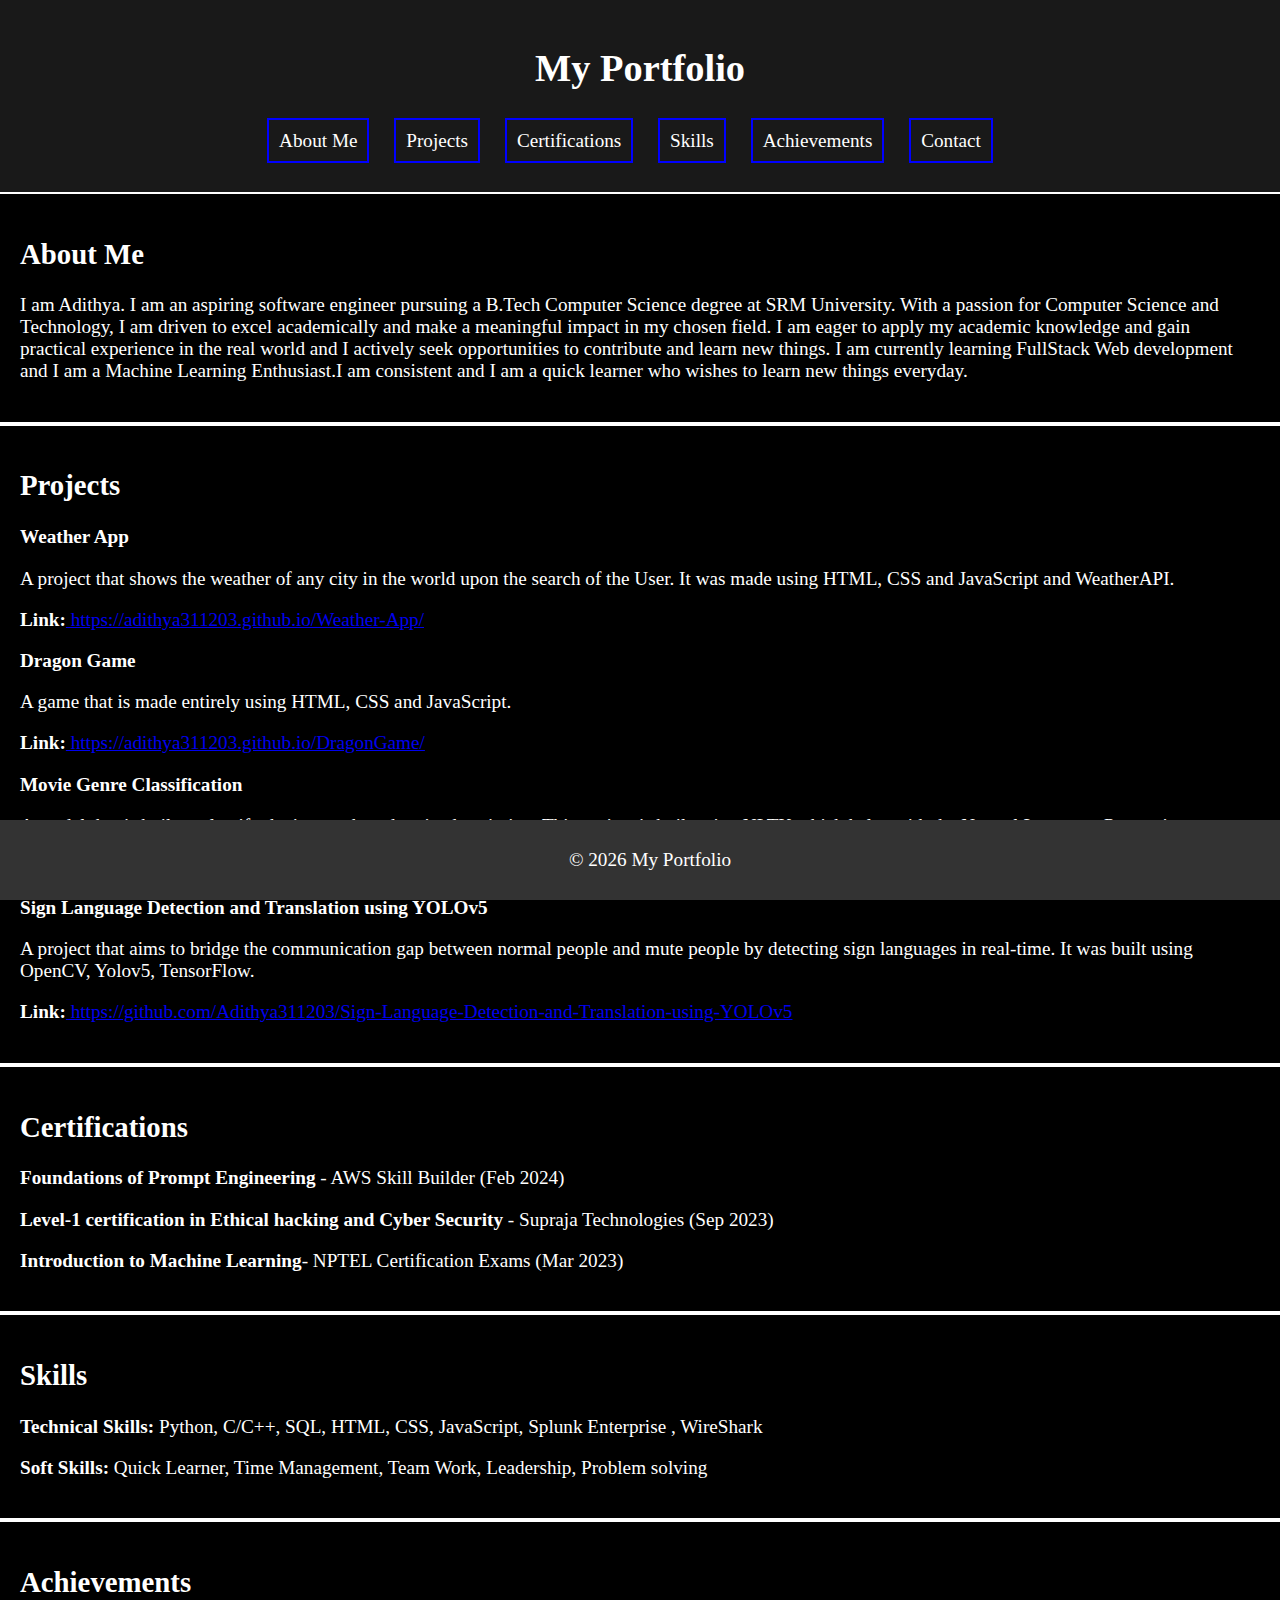
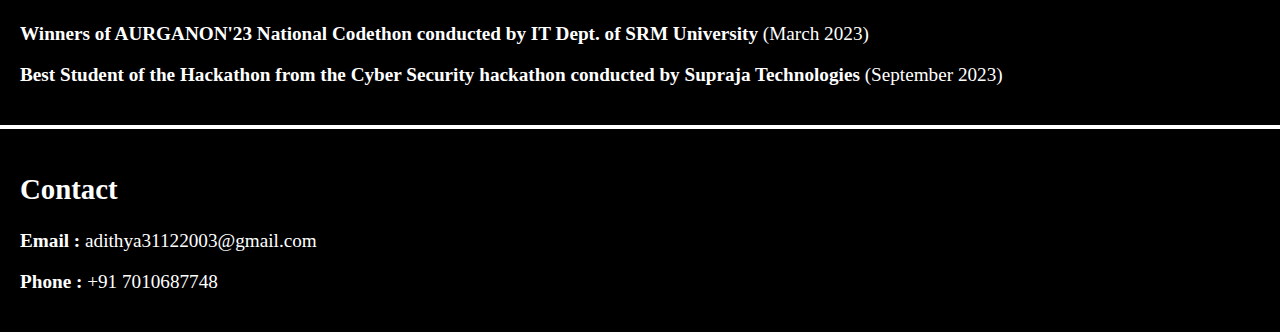
<file: FirstPortfolio/index.html>
<!DOCTYPE html>
<html lang="en">
<head>
    <meta charset="UTF-8">
    <meta name="viewport" content="width=device-width, initial-scale=1.0">
    <title>My Portfolio</title>
    <link rel="stylesheet" href="styles.css">
</head>
<body>
    <header>
        <h1 style="padding-bottom: 15px;">My Portfolio</h1>
        <nav>
            <ul>
                <li><a href="#about">About Me</a></li>
                <li><a href="#projects">Projects</a></li>
                <li><a href="#certifications">Certifications</a></li>
                <li><a href="#skills">Skills</a></li>
                <li><a href="#achievements">Achievements</a></li>
                <li><a href="#contact">Contact</a></li>
            </ul>
        </nav>
    </header>

    <section id="about">
        <h2>About Me</h2>
        <p>I am Adithya. I am an aspiring software engineer pursuing a B.Tech
            Computer Science degree at SRM University. With a
            passion for Computer Science and Technology, I am driven
            to excel academically and make a meaningful impact in my
            chosen field. I am eager to apply my academic knowledge
            and gain practical experience in the real world and I
            actively seek opportunities to contribute and learn new
            things.
             I am currently learning FullStack Web development and I am a Machine Learning Enthusiast.I am consistent and I am a quick learner who wishes to learn new things everyday.</p>
    </section>

    <section id="projects">
        <h2>Projects</h2>
        <p style="font-weight: bolder;">Weather App</p><p>A project that shows the weather of any city in the world upon the search of the User. It was made using HTML, CSS and JavaScript and WeatherAPI.</p>
        <p><span style="font-weight: bold;">Link:</span><span><a href="https://adithya311203.github.io/Weather-App/"> https://adithya311203.github.io/Weather-App/</a></span></p>
        <p style="font-weight: bolder;">Dragon Game</p><p>A game that is made entirely using HTML, CSS and JavaScript.</p>
        <p><span style="font-weight: bold;">Link:</span><span><a href="https://adithya311203.github.io/DragonGame/"> https://adithya311203.github.io/DragonGame/</a></span></p>
        <p style="font-weight: bolder;">Movie Genre Classification</p><p>A model that is built to classify the images based on its description. This project is built using NLTK which helps with the Natural Language Processing.</p>
        <p><span style="font-weight: bold;">Link:</span><span><a href="https://github.com/Adithya311203/Projects/tree/a32d67dbbeb064b659fcac3e7de68fe260e8d8d9/Movie%20Genre%20Classification%20Model"> https://github.com/Adithya311203/Projects/tree/a32d67dbbeb064b659fcac3e7de68fe260e8d8d9/Movie%20Genre%20Classification%20Model</a></span></p>
        <p style="font-weight: bolder;">Sign Language Detection and Translation using YOLOv5</p><p>A project that aims to bridge the communication gap between normal people and mute people by detecting sign languages in real-time. It was built using OpenCV, Yolov5, TensorFlow.</p>
        <p><span style="font-weight: bold;">Link:</span><span><a href="https://github.com/Adithya311203/Sign-Language-Detection-and-Translation-using-YOLOv5"> https://github.com/Adithya311203/Sign-Language-Detection-and-Translation-using-YOLOv5</a></span></p>
    
    </section>

    <section id="certifications">
        <h2>Certifications</h2>
        <p><span style="font-weight: bold;">Foundations of Prompt Engineering </span><span>- AWS Skill Builder
            (Feb 2024)</span></p>
        <p><span style="font-weight: bold;">Level-1 certification in Ethical hacking and Cyber Security</span><span> - Supraja Technologies (Sep 2023)
        </span></p>
        <p><span style="font-weight: bold;">Introduction to Machine Learning</span><span>- NPTEL Certification
            Exams (Mar 2023)</span></p>
    </section>

    <section id="skills">
        <h2>Skills</h2>
        <p><span style="font-weight: bold;">Technical Skills: </span><span>Python, C/C++, SQL, HTML, CSS, JavaScript, Splunk Enterprise , WireShark</span></p>
        <p><span style="font-weight: bold;">Soft Skills: </span><span>Quick Learner, Time Management, Team Work, Leadership, Problem solving</span></p>
    </section>

    <section id="achievements">
        <h2>Achievements</h2>
        <p><span style="font-weight: bold;">Winners of AURGANON'23 National Codethon conducted
            by IT Dept. of SRM University
            </span><span>(March 2023)</span></p>
        <p><span style="font-weight: bold;">Best Student of the Hackathon from the Cyber Security
            hackathon conducted by Supraja Technologies </span><span>(September 2023)</span></p>
    </section>

    <section id="contact">
        <h2>Contact</h2>
        <p><span style="font-weight: bold;">Email :</span><span> adithya31122003@gmail.com</span></p>
        <p><span style="font-weight: bold;">Phone :</span><span> +91 7010687748</span></p>
    </section>

    <footer>
        <p>&copy; 2024 My Portfolio</p>
    </footer>

    <script src="script.js"></script>
</body>
</html>
</file>
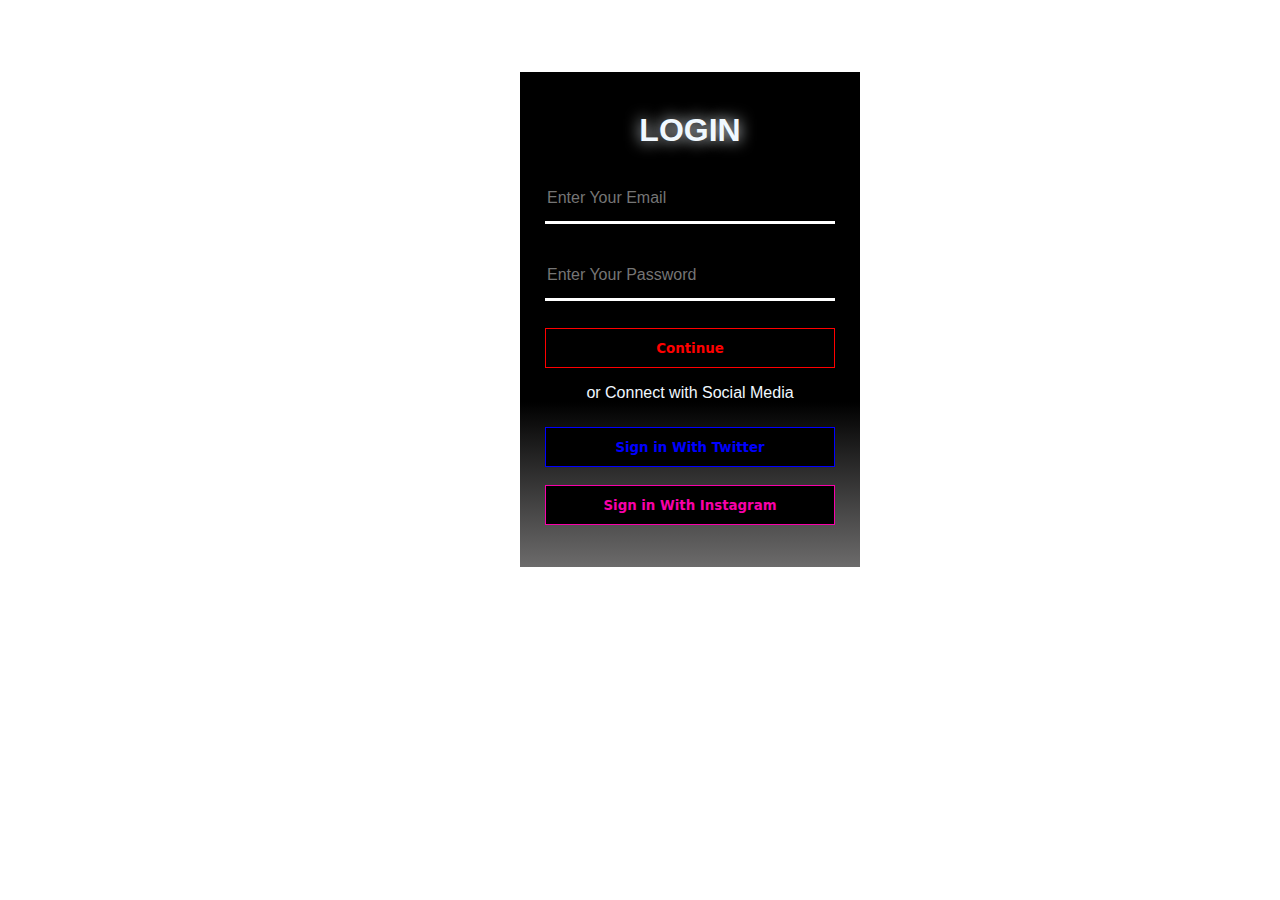
<file: ResponsiveWebForm/index.html>
<html>
    <head><title>Login</title>
    <link rel="stylesheet" href="style.css">
    </head>
    <body><form><div class="box">
        <p><b><h1 style="text-shadow: 0 0 15px;">LOGIN</h1></b></p>
        <div class="inp"><input type="email" placeholder="Enter Your Email"></div>
        <div class="inp"><input type="password" placeholder="Enter Your Password"> </div>
        <button class="button" onclick="SubmitEvent">Continue</button>
        <br><p>or Connect with Social Media</p>
    <div ><a href="https://twitter.com/login" target="_blank"><button  class="x" >Sign in With Twitter</a></button>
</div><br>
<div ><a href="https://instagram.com/login" target="_blank"><button  class="insta">Sign in With Instagram</a></button>
</div>
    </div></form></body>
</html>
</file>
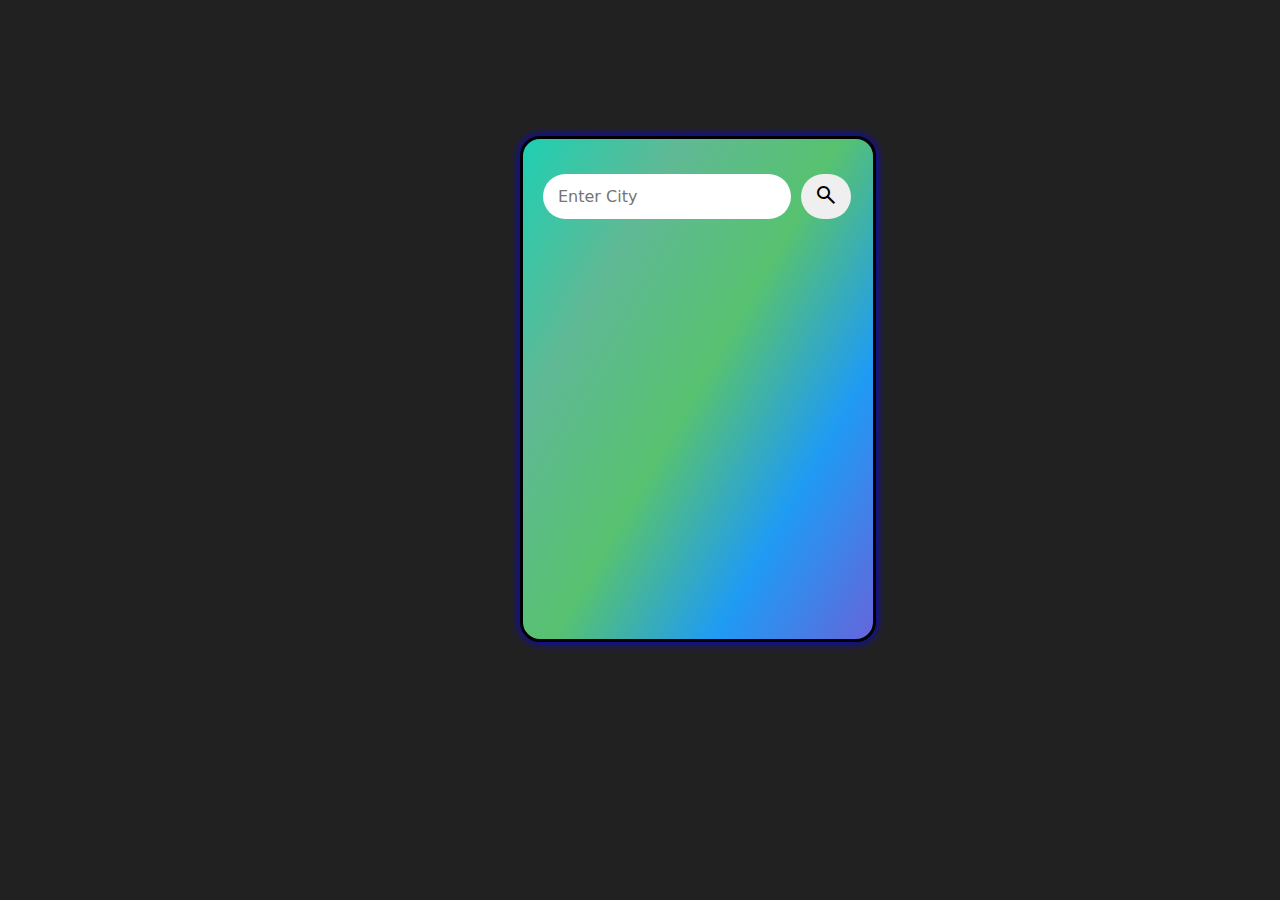
<file: Weather App/index.html>
<!DOCTYPE html>
<html lang="en">
    <head><title>Weather App</title>
    <link rel="stylesheet" href="https://fonts.googleapis.com/css2?family=Material+Symbols+Outlined:opsz,wght,FILL,GRAD@20..48,100..700,0..1,-50..200" />
    <link rel="stylesheet" href="style.css"></head>
    <body>
        <div class="card">
            <div class="search">
                <input type="search" class="searchbox"  name="abc" placeholder="Enter City">
                <button class="searchicon"><i class="material-symbols-outlined">search</i></button>
            </div>
            <div class="error">Invalid City/State Name</div>
        <div class="weather">
            <img src="clear.png" class="weathericon">
            <h1 class="temp">22°C</h1>
            <h3 class="city">Chennai</h3>
            <div class="info">
                <div class="col">
                    <img src="humidity.png">
                    <div class="text">
                        <p class="humidity">50%</p>
                        <p>humidity</p>
                </div>
            </div>
            <div class="col">
                <img src="wind.png">
                <div class="text">
                    <p class="wind">10 km/h</p>
                    <p>wind</p>
                </div>
            </div>
        </div>
    </div>
</div>
    </body>
    <script src="script.js"></script>

</html>
</file>
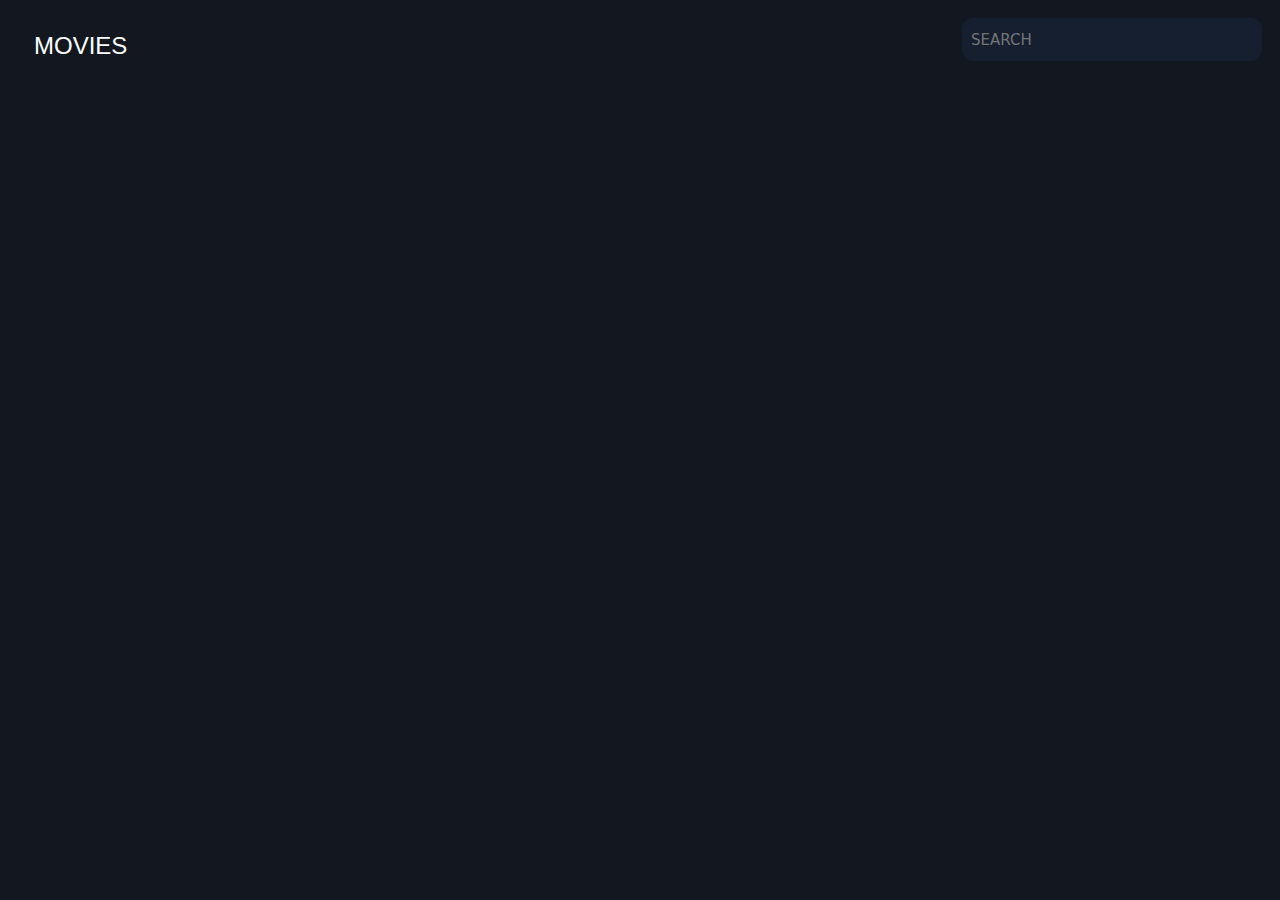
<file: Website/index.html>
<!DOCTYPE html>
<html lang="en">
    <head><title>Movie Website</title>
    <link rel="stylesheet" href="style.css">
    </head>
    <body>
        <div class="topnav">
            <a class="active" href="#">MOVIES</a>
            <div class="search-container">
                <form role="search" id="form">
                    <input type="search" id="query" name="q" placeholder="SEARCH">
                </form>
            </div>
        </div>
        <section id="section">
        <!-- <div class="row">
            <div class="column">
                <div class="card">
                    <center><img src="https://lumiere-a.akamaihd.net/v1/images/p_avengersendgame_19751_e14a0104.jpeg" class="thumbnail"></center>
                    <h3>Movie Title</h3>

                </div>
            </div>
        </div> -->
    </section>
    </body>
    <script src="script.js"></script>
</html>
</file>
<file: FirstPortfolio/styles.css>
body {
    font-family:Georgia, 'Times New Roman', Times, serif;
    margin: 0;
    font-size: larger;
    padding: 0;
    color: white;
    background-color: black;
}
section{
    border-top: solid 2px ;
    border-bottom: solid 2px ;
}

section:hover{
    color: black;
    background-image: linear-gradient(90deg,white,ivory,grey,darkgrey);
    transition-duration: 0.4s;
    animation: box 1.6s alternate-reverse infinite;
}

@keyframes box {
    0% {background-image: linear-gradient(90deg,white,orange);}
    50% {background-image: linear-gradient(90deg,white,gold);}
    100%{background-image: linear-gradient(90deg,white,yellow);}
}


li{
    background-color: inherit;
    border: 2px solid blue;
    padding: 10px;
}

li:hover{
    background-color: blue;
    box-shadow: 0 0 25px blue;
}

header {
    background-color: rgb(25, 25, 25);
    color: #fff;
    padding: 20px;
    text-align: center;
}

nav ul {
    list-style-type: none;
    padding: 0;
}

nav ul li {
    display: inline;
    margin-right: 20px;
}

nav ul li a {
    color: #fff;
    text-decoration: none;
}

section {
    padding: 20px;
}

footer {
    background-color: #333;
    color: #fff;
    text-align: center;
    padding: 10px;
    position: fixed;
    bottom: 0;
    width: 100%;
}
</file>
<file: ResponsiveWebForm/style.css>
body{
    background-image: url(https://giffiles.alphacoders.com/144/14466.gif);
    padding-top:5%;
    background-repeat: no-repeat;
    background-size: 100%;
    padding-left: 40%;
    padding-right: 35%;
}
p{
    color:aliceblue;
    margin-bottom: 25px;
    font-family: 'Franklin Gothic Medium', 'Arial Narrow', Arial, sans-serif;
}
h1{
    color:aliceblue;
    font-family:'Gill Sans', 'Gill Sans MT', Calibri, 'Trebuchet MS', sans-serif;
}
form{
    padding-top: 5%;
    background-image: linear-gradient(black,black,black,rgb(108, 107, 107));
    width: 340px;
    height:480px;
    text-align: center;
    box-shadow:  0 0 5px white;
}

input{
    background-color: black;
    margin-bottom: 2px;
    color:white;
    border: none;
    outline: none;
    border-bottom: solid white;
    margin-bottom: 27px;
    font-size: medium;
    font-family: Verdana, Geneva, Tahoma, sans-serif;
    width: 290px;
    height: 50px;
}
.button{
    color:red;
    background-color: black;
    border: solid 1px red;
    width: 290px;
    height: 40px;
    font-family: system-ui, -apple-system, BlinkMacSystemFont, 'Segoe UI', Roboto, Oxygen, Ubuntu, Cantarell, 'Open Sans', 'Helvetica Neue', sans-serif;
    font-weight: bold;
}

.button:hover{
    background-image: linear-gradient(90deg,cyan,lime);
    color: black;
    border:none;
    box-shadow: 0 0 50px lime;
    transition-duration: 0.3s;
    border-radius: 20px 5px 20px 5px;
}
a{
    text-decoration: none;
    color: inherit;
} 

.x{
    color: blue;
    background-color: black;
    border:solid 1px blue;
    padding: 5px;
    transition-duration: 0.3s;
    width: 290px;
    height: 40px;
    font-family: system-ui, -apple-system, BlinkMacSystemFont, 'Segoe UI', Roboto, Oxygen, Ubuntu, Cantarell, 'Open Sans', 'Helvetica Neue', sans-serif;
    font-weight: bold;
}
.x:hover{
    color:black;
    background-image: linear-gradient(90deg,rgb(70, 0, 248),rgb(29, 161, 242),silver);
    box-shadow: 0 0 50px rgb(29, 161, 242);
    transition-duration: 0.3s;
    border-radius: 20px 5px 20px 5px;
}
.insta{
    color: rgb(248, 0, 169);
    background-color: black;
    border:solid 1px rgb(248, 0, 169);
    padding: 5px;
    transition-duration: 0.3s;
    width: 290px;
    height: 40px;
    font-family: system-ui, -apple-system, BlinkMacSystemFont, 'Segoe UI', Roboto, Oxygen, Ubuntu, Cantarell, 'Open Sans', 'Helvetica Neue', sans-serif;
    font-weight: bold;
    
}
.insta:hover{
    color:black;
    background-image: linear-gradient(90deg,rgb(146, 0, 231),rgb(248, 0, 169),yellow);
    box-shadow: 0 0 50px rgb(248, 0, 169);
    transition-duration: 0.3s;
    border-radius: 20px 5px 20px 5px;
    

}
</file>
<file: Weather App/style.css>
body{
    background-color: rgb(34, 33, 33);
    padding: 10% 40% ;
}
.card{
    
    text-align: center;
    border: 3px solid black;
    border-radius: 20px;
    height: 500px;
    width: 350px; 
    box-shadow: 0 0 10px blue;
    background-image: linear-gradient(120deg,rgb(31, 207, 178),rgb(96, 185, 149),rgb(87, 194, 112),rgb(31, 155, 244),rgb(101, 101, 219));   
}

button:hover{
    background-color: red;
    box-shadow: 0 0 15px red;
}

.search{
    display: flex;
    padding: 35px 20px;
}

.searchbox{
    width: 80%;
    height: 45px;
    border-radius: 25px;
    margin-right: 10px; 
    border: none;
    padding-left: 15px;
    font-family: system-ui, -apple-system, BlinkMacSystemFont, 'Segoe UI', Roboto, Oxygen, Ubuntu, Cantarell, 'Open Sans', 'Helvetica Neue', sans-serif;
    font-size: 16px;
}
.searchicon{
    
    border:none;
    border-radius: 50px;
    height: 45px;
    width: 50px;
}

.weather{
    display: none;
    padding-bottom: 100px;
}

.temp, .city, .info{
    color: ivory;
    margin: 1px;
    font-family: system-ui, -apple-system, BlinkMacSystemFont, 'Segoe UI', Roboto, Oxygen, Ubuntu, Cantarell, 'Open Sans', 'Helvetica Neue', sans-serif;
}
.weathericon{
    width: 120px;
    margin-top: none ;
}

.city{
    padding-top: none;
    padding-bottom: 13px;
}

.info{
    display: flex;
    align-items: center;
    justify-content: space-between;
    padding:0 25px;
    margin-top:  40px;
    
}
.error{
    display: none;
    width: 100%;
    height: 100%;
    color: red;
    font-weight: bolder;
    font-family: system-ui, -apple-system, BlinkMacSystemFont, 'Segoe UI', Roboto, Oxygen, Ubuntu, Cantarell, 'Open Sans', 'Helvetica Neue', sans-serif ;
    font-size: 20px;
}
h1{
    font-size:50px;
}
h2{
    margin-top: -10px;
}
.col img{
    width: 40px;
    margin-right: 10px;
}
.col{
    display: flex;
    align-items: center;
    text-align: left;
    font-family: system-ui, -apple-system, BlinkMacSystemFont, 'Segoe UI', Roboto, Oxygen, Ubuntu, Cantarell, 'Open Sans', 'Helvetica Neue', sans-serif;
    
}

.temp{
    background-image: linear-gradient(180deg,silver,ivory,white,aliceblue,aliceblue,white,ivory,silver,grey);
    background-clip: none;
    -webkit-background-clip: text;
    -webkit-text-fill-color: transparent;}

.text{
    line-height: 8px;
    text-align: left;
}   
p{
    font-size: 13px;

}
.humidity, .wind{
    font-family: system-ui, -apple-system, BlinkMacSystemFont, 'Segoe UI', Roboto, Oxygen, Ubuntu, Cantarell, 'Open Sans', 'Helvetica Neue', sans-serif;
    font-size: 24px;
    font-weight: 200;
    margin-bottom: 10px;
    margin-right: 1px;
}
</file>
<file: Website/style.css>
*{
    box-sizing:border-box ;
}

body {
    background-color: #131720;
    font-family: sans-serif;
    
}

h3{
    color: white;
}

.topnav{
    overflow: hidden;
    background-color: #131720;
    padding: 10px;
}

.topnav a{
    float: left;
    display: block;
    color: white;
    padding: 14px 16px;
    text-align: center;
    text-decoration: none;
    font-size: 1.5em;
    text-transform: uppercase;
}
.topnav .search-container{
    float: right;
}

form{
    background-color: #151f30;
    width: 300px;
    height: 43px;
    border-radius: 11px;
    display: flex;
    align-items: center;
}

input{
    all: unset;
    color: #fff;
    font: 15px system-ui;
    height:100% ;
    width: 100%;
    padding:6px 9px;
}

.thumbnail{
    height: 350px;
    width: 265px;
    border-radius: 19px;
}

.column{
    float: left;
    width: 25%;
    padding: 10px;
}

.card{
    border-radius: 19px;
    padding :15px;
    text-align: center;
    background-color: #151f30;
}
</file>
